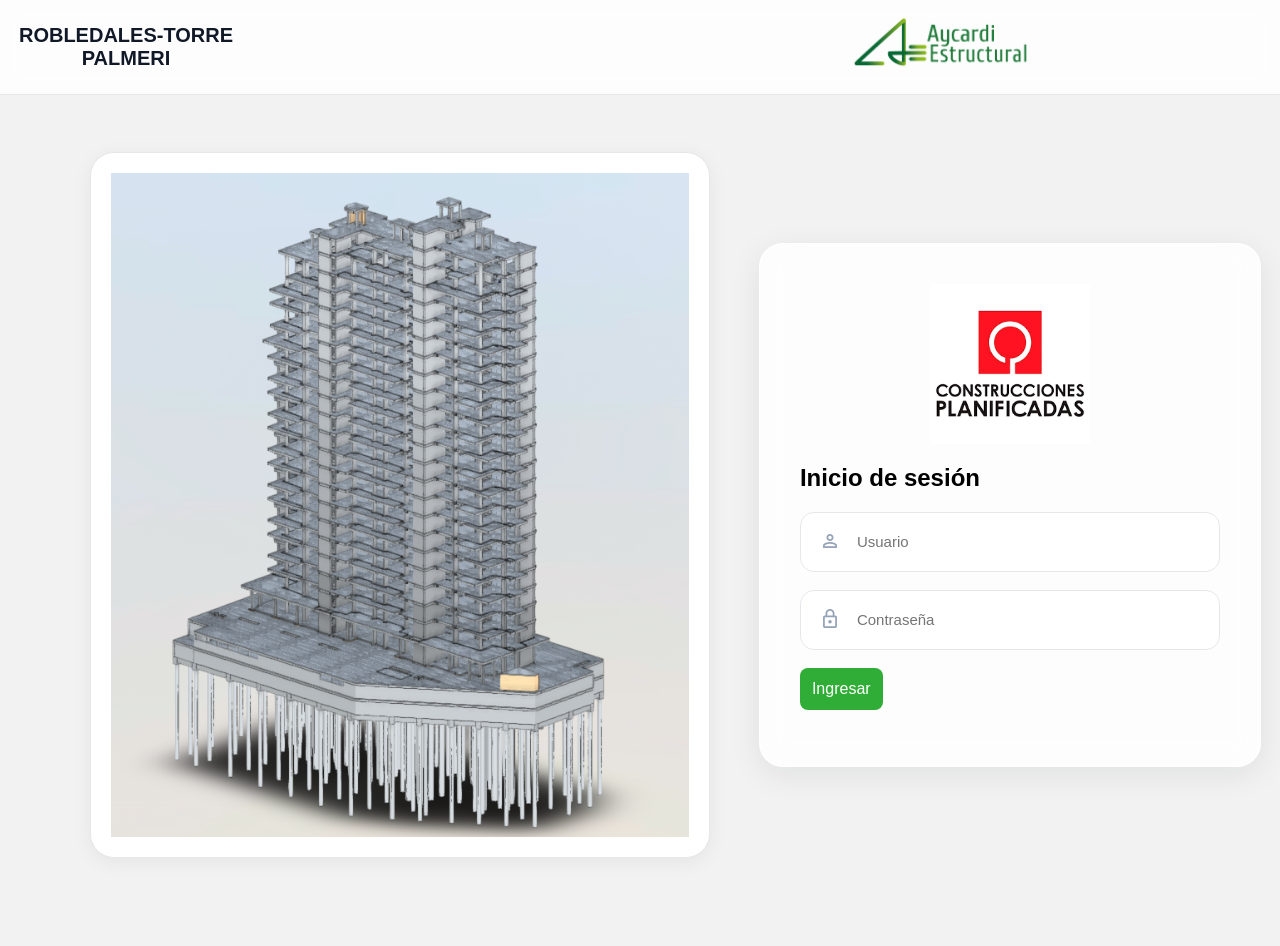
<file: index.html>
<!DOCTYPE html>
<html lang="es">
<head>
  <meta charset="UTF-8">
  <meta name="viewport" content="width=device-width, initial-scale=1.0">
  <title>Acceso al proyecto</title>
  <link rel="stylesheet" href="styles.css">
  <link rel="stylesheet"
  href="https://fonts.googleapis.com/css2?family=Material+Symbols+Outlined" />
</head>
<body class="login">

<header class="header">

  <!-- Títulos -->
  <div class="header-center">
    <h1 id="tituloProyecto"></h1>
  </div>

  <!-- Logo -->
  <div class="header-right">
    <img src="assets/img/LogoB.png" class="logo">
  </div>

</header>

<main class="login-container">

  <!-- IZQUIERDA: imagen -->
  <div class="login-image">
    <img src="assets/img/MODELO 3D.png" alt="Modelo 3D">
  </div>

  <!-- DERECHA: contenido -->
  <div class="login-content">

    <div class="login-card">
        <img src="assets/img/LogoCliente.png" class="logo-cliente">

      <h2>Inicio de sesión</h2>

      <div class="input-group">
          <span class="material-symbols-outlined input-icon">
              person
          </span>

          <input type="text"
                id="usuario"
                placeholder="Usuario">
      </div>

      <div class="input-group">

          <span class="material-symbols-outlined input-icon">
              lock
          </span>

          <input type="password"
                id="password"
                placeholder="Contraseña">
      </div>

      <button onclick="login()">Ingresar</button>

      <p id="loginError" class="error"></p>
    </div>

  </div>

</main>


<script src="js/login.js"></script>

</body>
</html>
</file>
<file: styles.css>
body {
    margin: 0;
    font-family: Arial, sans-serif;
    background: linear-gradient(
        180deg,
        #F8FAFC 0%,
        #EEF2F6 100%
    );
    padding-bottom: 36px;
}

/* FRANJA SUPERIOR */
.header {
  background: rgba(255,255,255,.85);
  backdrop-filter: blur(10px);
  border-bottom: 1px solid #E5E7EB;
  color: #111827;
  padding: 14px 16px;
  display: grid;
  grid-template-columns: 220px 1fr 220px;
  align-items: center;
  box-sizing: border-box;
  border-bottom: 1px solid #E5E7EB;
}

.back {
  background: none;
  border: none;
  font-size: 26px;
  cursor: pointer;
  color: #374151;
}

.header-right {
  display: flex;
  justify-content: flex-end;
  align-items: center;
}

.header-center {
  text-align: center;
}

.header-center h1 {
  margin: 0;
  font-size: 20px;
}

.home .back {
    visibility: hidden;
}

.header-center h2 {
  margin: 0;
  font-size: 16px;
  font-weight: bold;
  opacity: 0.9;
}

.header-left {
  display: flex;
  gap: 8px;
}

.icon-btn {
  background: none;
  border: none;
  font-size: 20px;
  cursor: pointer;
  padding: 6px 8px;
  border-radius: 6px;
  transition: background 0.2s;
}

.icon-btn:hover {
  background: rgba(0,0,0,0.08);
}

.logo {
  width: 200px;             
  height: auto;         
  object-fit: contain;
}

/* MENÚ */
.menu {
    display: grid;
    grid-template-columns: repeat(auto-fit, minmax(180px, 1fr));
    gap: 1rem;
    padding: 1rem;
    margin: auto;
}

/* TARJETAS */
.card {
    overflow: hidden;
    text-decoration: none;
    color: black;
    border: 1px solid #E5E7EB;
    background: #ffffff;
    border: 1px solid #E8EDF3;
    border-radius: 24px;
    box-shadow:
      0 1px 2px rgba(16,24,40,.04),
      0 8px 24px rgba(16,24,40,.05);
    transition: all .25s ease;
}

.card:hover {
    transform: translateY(-6px);

    box-shadow:
      0 4px 8px rgba(16,24,40,.06),
      0 18px 40px rgba(16,24,40,.08);
}

.card img {
    width: 100%;
    height: 160px;
    object-fit: contain;
}

.card span {
    display: block;
    padding: 0.7rem;
    font-weight: bold;
    text-align: center;
}

@media (max-width: 600px) {
    .card img {
        height: 180px;
    }
    .logo {
        width: 150px;
    }
    .card span {
        font-size: 1.1rem;
    }
    body {
    font-size: 16px;
    }

    h1 {
    font-size: 1.4rem;
    }

    h2 {
    font-size: 1.1rem;
    }

    h3 {
    font-size: 1rem;
    }

    table {
    font-size: 0.9rem;
    font-size: 13px;
    }

    .contenedor,
    .content,
    .main {
        width: 100%;
        padding: 12px;
    }

    th, td {
    padding: 4px 8px;
    vertical-align: middle;
    }

    .bloque {
    padding: 14px 18px;
    }

    /* Tablas más compactas */
    .tabla-parametros td:first-child,
    .tabla-materiales td:first-child {
        width: 55%;
    }

    .tabla-parametros td:last-child,
    .tabla-materiales td:last-child {
        width: 45%;
        text-align: right;
        font-weight: 600;
        white-space: nowrap;
    }

    .tabla-contenedor {
        max-width: 900px;
        margin: 0 auto;
    }

}

.tabla-materiales th {
  font-size: 13px;
  text-transform: uppercase;
  letter-spacing: 0.03em;
}

.tabla-materiales td {
  font-size: 13px;
}

.sin-encabezado thead {
        display: none;
    }

.header-seccion {
  display: flex;
  align-items: center;
  gap: 20px;
}

.contenido {
  max-width: 1200px;
  margin: auto;
  padding: 20px;
}

select {
    width: 100%;
    max-width: 420px;
    padding: 12px 16px;
    margin-bottom: 15px;
    font-size: 16px;
    border: 1px solid #E5E7EB;
    border-radius: 14px;
    background: #FFFFFF;
    box-shadow:
        0 1px 2px rgba(16,24,40,.04),
        0 4px 12px rgba(16,24,40,.04);

    color: #374151;
    outline: none;
    transition: all .2s ease;
}

select:focus {

    border-color: #76BE76;

    box-shadow:
        0 0 0 4px rgba(118,190,118,.15);
}

.visor-pdf {
  width: 100%;
  height: 80vh;
  border: 1px solid #ccc;
}

.visor-pdf iframe {
  width: 100%;
  height: 100%;
  border: none;
}

.label {
  font-size: 14px;
  font-weight: 600;
  margin-bottom: 6px;
  color: #444;
}

.info-card {
  background: #fff;
  border-radius: 12px;
  padding: 14px;
  margin-top: 10px;
  box-shadow: 0 2px 6px rgba(0,0,0,0.08);
}

.item {
  display: flex;
  justify-content: space-between;
  font-size: 14px;
}

.item span {
  color: #777;
}

.divider {
  height: 1px;
  background: #e5e5e5;
  margin: 8px 0;
}

.pdf-container {
  margin-top: 12px;
}

#visorPDF {
  width: 100%;
  height: 60vh;
  border-radius: 12px;
  border: 1px solid #ddd;
}

.btn-full {
  margin-top: 8px;
  width: 100%;
  padding: 10px;
  border: none;
  border-radius: 10px;
  background: #1f7a3f;
  color: white;
  font-size: 14px;
  cursor: pointer;
}



/* =========================
   SECCIONES DE ELEMENTOS
========================= */

.buscador {
  padding: 12px;
  background: #f2f2f2;
}

.buscador input {
  width: 100%;
  padding: 10px 14px;
  border-radius: 10px;
  border: 1px solid #ccc;
  font-size: 15px;
}

/* LISTA */
.lista {
  max-height: 220px;
  overflow-y: auto;
  padding: 10px;
}

.lista .item {
  background: white;
  padding: 12px 14px;
  border-radius: 10px;
  margin-bottom: 8px;
  cursor: pointer;
  box-shadow: 0 2px 4px rgba(0,0,0,0.08);
  transition: background 0.2s;
}

.lista .item:hover {
  background: #eaf6ee;
}

/* DETALLE */
.detalle {
  padding: 12px;
}

.detalle h3 {
  margin-top: 0;
  margin-bottom: 8px;
}

/* TARJETA DETALLE */
.card-detalle {
  background: white;
  border-radius: 12px;
  padding: 14px;
  box-shadow: 0 2px 6px rgba(0,0,0,0.08);
}

/* FILAS DE DATOS */
.fila {
  display: flex;
  flex-direction: column;
  padding: 8px 0;
  border-bottom: 1px solid #eee;
}

.fila:last-child {
  border-bottom: none;
}

.fila .label {
  font-size: 13px;
  color: #666;
  margin-bottom: 2px;
}

.fila .valor {
  font-size: 15px;
  font-weight: 600;
  color: #222;
}

/* TEXTO MUTED */
.muted {
  color: #888;
  font-style: italic;
}

/* SELECTOR GRAFICA */
.selector-grafica {
  padding: 12px;
}

/* CANVAS */
canvas {
  padding: 10px;
}

.selector-elemento {
  padding: 12px;
  display: flex;
  justify-content: center;
}

.selector-elemento select {
  width: 100%;
  max-width: 420px;
  padding: 10px 14px;
  font-size: 16px;
  border-radius: 10px;
  border: 1px solid #ccc;
}

/* BLOQUES */
.bloque {
  background: #fff;
  margin-bottom: 30px;
  padding: 20px;
  border-radius: 6px;
  box-shadow: 0 2px 6px rgba(0,0,0,0.08);
}

.bloque h3 {
  margin-top: 0;
  margin-bottom: 15px;
  font-size: 18px;
  border-bottom: 2px solid #e0e0e0;
  padding-bottom: 5px;
}

/* TABLAS */
table {
  width: 100%;
  border-collapse: collapse;
}

thead {
  background-color: #e9edf1;
}

th, td {
  padding: 6px 10px;
  text-align: left;
  border-bottom: 1px solid #ddd;
  vertical-align: middle;
}


th {
  font-size: 14px;
}

td {
  font-size: 13px;
}

/* CONTACTO */
.contacto {
  text-align: center;
  margin-top: 40px;
}

.btn {
  padding: 12px 25px;
  border-radius: 25px;
  font-weight: 600;
  text-decoration: none;
  cursor: pointer;
  display: inline-flex;
  align-items: center;
  gap: 6px;
}

.btn.whatsapp { background:#25D366; color:white; }
.btn.correo { background:#155494; color:white; }
.btn.bim { background:#1f7ae0; color:white; }
.btn.cantidades { background:#25D366; color:white;border:none; }


.info-adicional {
    margin-top: 40px;
    padding: 20px;
    border-top: 1px solid #ddd;
}

.info-adicional h3 {
    margin-bottom: 15px;
    font-size: 1.2rem;
    color: #333;
}

.video-container {
    position: relative;
    width: 100%;
    max-width: 900px;
    padding-top: 56.25%; /* 16:9 */
}

.video-container iframe {
    position: absolute;
    top: 0;
    left: 0;
    width: 100%;
    height: 100%;
    border-radius: 8px;
}

@media (min-width: 1024px) {

  table {
    max-width: 900px;
    margin-left: auto;
    margin-right: auto;
  }

}

td:first-child {
  width: 35%;
}

td:last-child {
  width: 65%;
}

/* ===== LOGIN ===== */

body.login {
  background: #f2f2f2;
}

.login-container {
    display: flex;
    align-items: center;
    justify-content: center;
    height: calc(100vh - 90px);
    gap: 60px;
    padding: 40px 60px;
    max-width: 1400px;
    margin: 0 auto;
    box-sizing: border-box;
    margin-top: 5px;
}

.login-image {
    flex: 1.1;
    background: white;
    border-radius: 24px;
    margin: 30px;
    border: 1px solid #E5E7EB;
    box-shadow: 0 4px 20px rgba(0,0,0,.06);

    display: flex;
    justify-content: center;
    align-items: center;

    padding: 20px;
    min-height: 600px;
}

.login-image img {
    width: 100%;
    height: auto;
    max-height: 800px;
    object-fit: contain;
}

.login-content {
  flex: 0.8;
  display: flex;
  flex-direction: column;
  align-items: center;
  justify-content: center;
}

.logo-login {
  width: 180px;
  margin-bottom: 20px;
}

.logo-cliente {
  max-width: 160px;
  margin: 0 auto 16px;
  display: block;
  object-fit: contain;
}


.login-card {
    width: 100%;
    max-width: 420px;
    background: rgba(255,255,255,.85);
    backdrop-filter: blur(12px);
    padding: 40px;
    border-radius: 24px;
    border: 1px solid rgba(255,255,255,.8);
    box-shadow: 0 8px 32px rgba(15,23,42,.08);
}

.input-group{
    display:flex;
    align-items:center;
    background:#fff;
    border:1px solid #E5E7EB;
    border-radius:14px;
    padding:0 18px;
    height:58px;
    margin-bottom:18px;
}

.input-icon{
    font-size:22px !important;
    color:#94A3B8;

    display:flex;
    align-items:center;
    justify-content:center;

    width:24px;
    height:24px;
}

.input-group input{
    flex:1;
    border:none;
    outline:none;
    padding:0 14px;
    font-size:15px;
    background:transparent;
}

.login-card button {
  padding: 12px;
  background: #30ad36;
  color: white;
  border: none;
  font-size: 16px;
  border-radius: 8px;
  cursor: pointer;
}

.login-card button:hover {
  background: #278c2d;
}

.error {
  color: red;
  margin-top: 10px;
}

/* Responsive */
@media (max-width: 768px) {
    .login-container {
    flex-direction: column;
    display: flex;
    gap: 24px;
    padding: 16px;
  }

  .login-image {
    width: 100%;
    height: 220px;
    display: flex;
    align-items: center;
    justify-content: center;
  }

  .login-image img {
    width: 90%;
    max-width: 340px;
    height: auto;
    max-height: 220px;
    object-fit: contain;
    margin-top: 16px;
  }

    .login-image {
      min-height: auto;
      padding: 30px;
  }

  .login-image img {
      width: 100%;
      height: auto;
      object-fit: contain;
  }

  .login-card {
    width: 100%;
    max-width: 360px;
    margin: 0 auto;
    padding: 24px 20px;
  }

    .header {
    grid-template-columns: auto 1fr auto;
    padding: 10px 12px;
  }

  .header-center h1 {
    font-size: 16px;
    white-space: nowrap;
    overflow: hidden;
    text-overflow: ellipsis;
  }

  .header-center h2 {
    display: none; /* subtítulo fuera en móvil */
  }

  .logo {
    display: none; /* logo fuera en móvil */
  }

  .icon-btn {
    font-size: 20px;
    padding: 6px;
  }

  .main-content {
    margin-left: 64px;
  }
  .side-menu {
    width: 44px;
    border-radius: 14px;
  }

  .side-menu a {
    font-size: 18px;
    width: 34px;
    height: 34px;
  }
}

.side-menu {
  position: fixed;
  top: 100px;
  left: 8px;
  width: 56px;
  /*height: calc(100vh - 72px);*/
  /*background: #73bd73;*/
  background: linear-gradient(
    180deg,
    #9BD39B 0%,
    #76BE76 50%,
    #5FA85F 100%
  );
  border-radius: 16px;
  box-shadow: 0 6px 18px rgba(0,0,0,0.25);
  display: flex;
  flex-direction: column;
  align-items: center;
  padding-top: 12px;
  padding-bottom: 16px;
  gap: 14px;
  z-index: 1000;

}

.side-menu a {
  color: #475569;;
  text-decoration: none;
  border-radius: 12px;
  font-size: 22px;
  width: 40px;
  height: 40px;
  display: flex;
  align-items: center;
  justify-content: center;
  border-radius: 10px;
  transition: background 0.2s, transform 0.15s;
}

.side-menu a.active{
    background: rgba(255,255,255,0.35);
    backdrop-filter: blur(8px);
    box-shadow: 0 2px 8px rgba(0,0,0,0.08);
}

.side-menu a:hover {
  background: #F1F5F9;
  transform: scale(1.03);
}

.main-content {
  margin-left: 72px;
}

.bloque-progreso {
  flex: 1;
  font-size: 14px;
  color: rgb(0, 0, 0);
}

.barra-progreso {
  display: flex;
  justify-content: center;
  gap: 40px;
  margin: 20px 0;
}

.bloque-donut {
  display: flex;
  flex-direction: column;
  align-items: center;
  gap: 6px;
  font-size: 13px;
  color: #444;
}


.progreso-donut {
  display: flex;
  flex-direction: column;
  align-items: center;
  gap: 6px;
}

.donut-texto {
  font-size: 13px;
  color: #555;
  font-weight: 500;
}


.hidden {
  display: none !important;
}


/* móvil */
@media (max-width: 600px) {
  .barra-progreso {
    flex-direction: column;
    gap: 10px;
  }
}

.bloque-vigas {
  display: grid;
  grid-template-columns: 1fr 1fr;
  gap: 20px;
}

.detalle-grafica {
  display: grid;
  grid-template-columns: 1fr 1fr;
  gap: 20px;
  align-items: start;
  margin-top: 15px;
}

.grafica-resistencia {
  background: white;
  border-radius: 12px;
  height: auto;
  min-height: 200px;
  max-height: 600px;
  padding: 12px;
  box-shadow: 0 2px 6px rgba(0,0,0,0.08);
}

#graficaPisos{
  width: 100%;
  max-height: 450px;
}

.detalle,
.grafica-resistencia {
  height: 100%;
  display: flex;
  flex-direction: column;
}


.grafica-header {
  font-size: 15px;
  font-weight: 700;
  color: #333;
  margin-bottom: 10px;
  padding-bottom: 6px;
  border-bottom: 2px solid #e0e0e0;
  text-align: center;
}

.grafica-resistencia canvas {
  flex: 1;
}


@media (max-width: 800px) {
  .detalle-grafica {
    grid-template-columns: 1fr;
  }

  .grafica-resistencia {
    margin-top: 15px;
  }
}

.separador {
  border-top: 1px solid #e0e0e0;
  margin: 10px 0;
}

.grid-recomendaciones {
  display: grid;
  grid-template-columns: repeat(auto-fill, minmax(220px, 1fr));
  gap: 20px;
  padding: 10px;
}

.card-recomendacion {
  background: white;
  border-radius: 12px;
  box-shadow: 0 5px 15px rgba(0,0,0,0.1);
  overflow: hidden;
  transition: 0.2s;
  cursor: pointer;
}

.card-recomendacion:hover {
  transform: translateY(-4px);
}

.card-recomendacion .preview {
  height: 200px;
  overflow: hidden;
  background: #f5f5f5;
}

.card-recomendacion canvas {
  width: 100%;
  height: auto;
  pointer-events: none;
}

.card-recomendacion .preview embed {
  width: 120%;
  height: 120%;
  border: none;
  pointer-events: none; 
  position: absolute;
  top: -10%;
  left: -10%;
}


.card-recomendacion .info {
  padding: 10px;
  text-align: center;
}

.card-recomendacion button {
  background: #1d680a;
  border: none;
  color: white;
  padding: 8px 12px;
  border-radius: 8px;
  cursor: pointer;
}

.menu-seccion {
  margin-bottom: 30px;
}

.menu-titulo {
  font-size: 16px;
  font-weight: 600;
  color: #444;
  margin: 10px 0 15px;
  padding-left: 5px;
  border-left: 4px solid #1f7ae0;
}

.menu-grid {
  display: grid;
  grid-template-columns: repeat(auto-fill, minmax(180px, 1fr));
  gap: 16px;
}

.visor-overlay {
  position: fixed;
  inset: 0;
  background: #111;
  z-index: 9999;
  display: flex;
  flex-direction: column;
}

.visor-header {
  height: 50px;
  background: #1f2933;
  color: #fff;
  display: flex;
  align-items: center;
  justify-content: space-between;
  padding: 0 16px;
}

.visor-header button {
  background: none;
  border: none;
  color: #fff;
  font-size: 20px;
  cursor: pointer;
}

.visor-overlay iframe {
  flex: 1;
  width: 100%;
}

.marca-footer {
  position: fixed;
  bottom: 0;
  left: 0;
  width: 100%;
  height: 36px;
  background-color: #ffffff;
  color: #6B7280;
  border-top: 1px solid #E5E7EB;
  display: flex;
  align-items: center;
  justify-content: center;
  font-size: 13px;
  font-weight: 500;
  letter-spacing: 0.4px;
  z-index: 1000;
}

.side-menu a#btnCerrarSesion {
  margin-top: auto;
  color: #c0392b;
  font-size: 18px;
}

.btn-logout{
    width:42px;
    height:42px;

    display:flex;
    justify-content:center;
    align-items:center;

    border:1px solid #E5E7EB;
    border-radius:12px;

    background:#fff;

    font-size:22px;
    color:#374151;

    cursor:pointer;
    transition:all .2s ease;
}

.btn-logout:hover{
    background:#F1F5F9;
}


.visor-overlay {
  position: fixed;
  inset: 0;
  background: rgba(0,0,0,0.9);
  z-index: 9999;
  display: flex;
  flex-direction: column;
}

.visor-header {
  flex: 0 0 auto;
  background: #111;
  color: white;
  padding: 10px 14px;
  display: flex;
  justify-content: space-between;
  align-items: center;
}

.visor-body {
  flex: 1 1 auto;
  overflow-y: auto;                 
  -webkit-overflow-scrolling: touch;
  flex: 1;
  background: #000;
}

.visor-body iframe {
  width: 100%;
  height: 100%;
  border: none;
}

.pdf-page {
  display: block;
  margin: 0 auto 20px;
}

.plano-link {
  color: #1f7f5c;
  cursor: pointer;
  font-weight: 600;
  text-decoration: underline;
}

.plano-link:hover {
  opacity: 0.8;
}

.visor-overlay {
  position: fixed;
  top: 0;
  left: 0;
  width: 100%;
  height: 100%;
  background: rgba(0,0,0,0.7);
  display: flex;
  justify-content: center;
  align-items: center;
  overflow-y: auto; 
  padding: 40px 0;
}

.visor-contenido {
  background: white;
  width: 90%;
  max-width: 900px;
  padding: 20px;
  border-radius: 12px;
}

#pdfCanvasContainerInfo {
  overflow-y: auto;
}

.info-adicional .card-recomendacion {
  max-width: 400px;   
  margin: 20px auto;  
}

td:last-child {
  background: #f0f7ff;
}

.carbono-widget {
  position: absolute;
  top: 110px; /* debajo del header */
  right: 40px;
  display: flex;
  flex-direction: column;
  align-items: center;
  z-index: 10;
}

/* Círculo */
.carbono-card {
  border: 4px solid #6b8f3e;
  border-radius: 50%;
  width: 120px;
  height: 120px;
  display: flex;
  flex-direction: column;
  justify-content: center;
  align-items: center;
  color: #6b8f3e;
  background: #fff;
  box-shadow: 0 6px 14px rgba(0,0,0,0.12);
}

.carbono-valor {
  font-size: 26px;
  font-weight: bold;
}

.carbono-unidad {
  font-size: 12px;
}

.carbono-label {
  font-size: 12px;
  text-align: center;
}

/* Texto inferior */
.carbono-info {
  margin-top: 8px;
  font-size: 11px;
  text-align: center;
  color: #4b5563;
  max-width: 140px;
}

/* ===== MOBILE ===== */
@media (max-width: 768px) {

  .carbono-widget {
    position: static; 
    margin: 10px auto;
    display: flex;
    align-items: center;
    justify-content: center;
  }

  .carbono-card {
    width: 100px;
    height: 100px;
  }

  .carbono-unidad {
    font-size: 10px;
  }

  .carbono-label {
    font-size: 10px;
    text-align: center;
  }

  .carbono-info {
    font-size: 10px;
    max-width: 120px;
  }

    .sellos {
    gap: 6px;
    margin-top: 8px;
  }

  .sellos img {
    width: 32px;
    height: 32px;
  }

}

/* CONTENEDOR SELLOS */
.sellos {
  display: flex;
  justify-content: center;
  gap: 8px;
  margin-top: 10px;
}

/* IMÁGENES */
.sellos img {
  width: 100px;
  height: 100px;
  object-fit: contain;
  transition: transform 0.2s ease;
}

/* EFECTO HOVER (solo desktop) */
.sellos img:hover {
  transform: scale(1.1);
}

.back,
.btn-home {

    width: 42px;
    height: 42px;

    display: flex;
    justify-content: center;
    align-items: center;

    border: 1px solid #E5E7EB;
    border-radius: 12px;

    background: #fff;

    color: #374151;

    cursor: pointer;

    transition: all .2s ease;
}

.back:hover,
.btn-home:hover {
    background: #F1F5F9;
}

.back .material-symbols-outlined,
.btn-home .material-symbols-outlined {
    font-size: 24px;
}

.selector-moderno {
    width: 100%;
    max-width: 420px;

    padding: 12px 16px;

    font-size: 16px;

    border: 1px solid #E5E7EB;
    border-radius: 14px;

    background: #FFFFFF;

    box-shadow:
        0 1px 2px rgba(16,24,40,.04),
        0 4px 12px rgba(16,24,40,.04);

    color: #374151;

    outline: none;

    transition: all .2s ease;
}

.selector-moderno:focus {
    border-color: #76BE76;

    box-shadow:
        0 0 0 4px rgba(118,190,118,.15);
}
</file>
